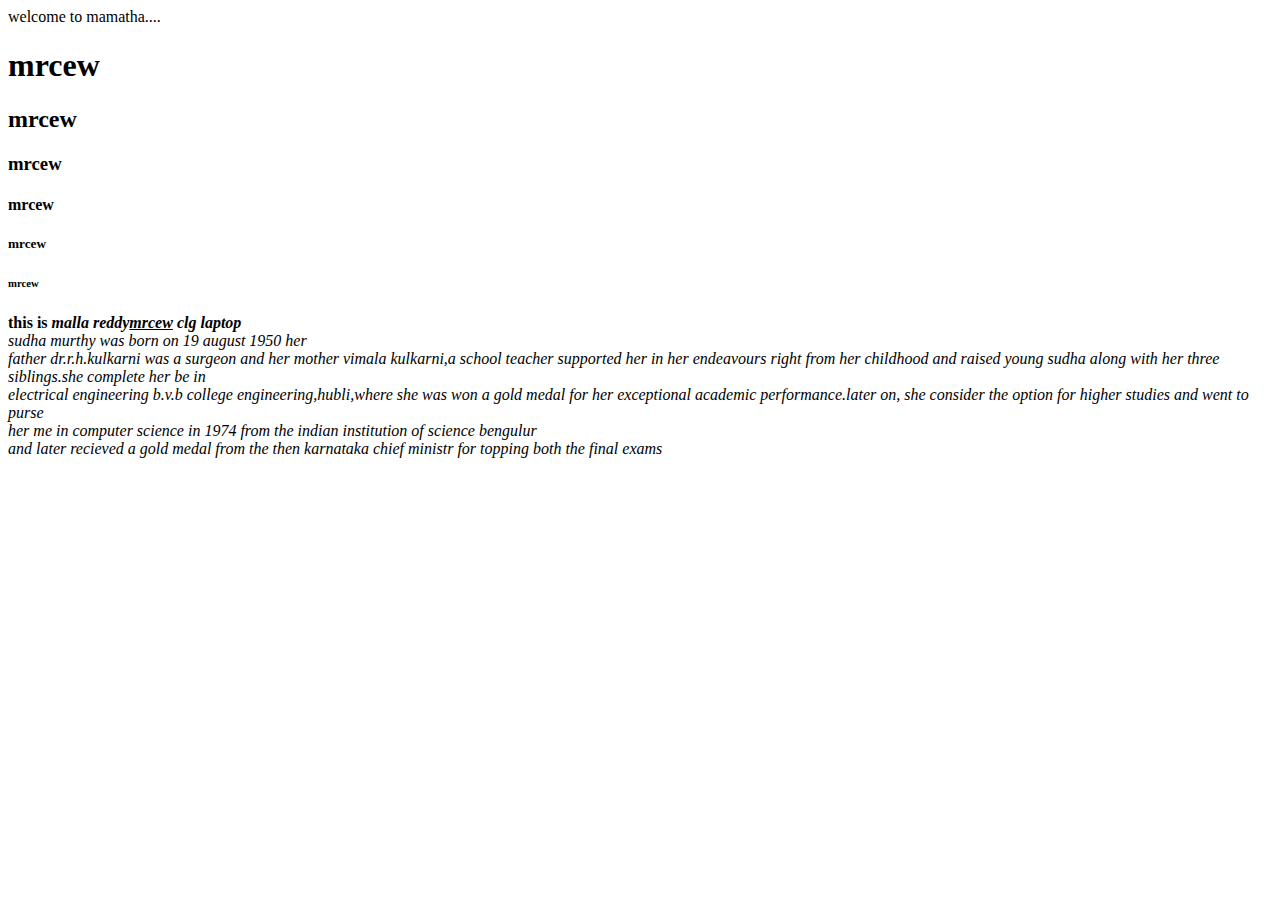
<file: index.html>
<hmtl>
        <head>
                <title>
        <mamatha(eee)-resume-profile
                </title>
                         <head>
                    <body>
                          
       <centre>
        welcome to mamatha....
        <centre>
                
<h1>mrcew</h1>
<h2>mrcew</h2>
<h3>mrcew</h3>
<h4>mrcew</h4>
<h5>mrcew</h5>
<h6>mrcew</h6>
<b>this is <i>malla reddy<i><u>mrcew</u> clg </b>
 <strong>
laptop
 </strong> 
 
<br>sudha murthy was born on 19 august 1950 her<br> father dr.r.h.kulkarni was a surgeon and her mother vimala kulkarni,a school teacher supported her in her endeavours right from her childhood and raised young sudha along with her three siblings.she complete her be in<br> electrical engineering b.v.b college engineering,hubli,where she was won a gold medal for her exceptional academic performance.later on, she consider the option for higher studies and went to purse <br>her me in computer science in 1974 from the indian institution of science bengulur<br> and later recieved a gold medal from the then karnataka chief ministr for topping both the final exams
</file>
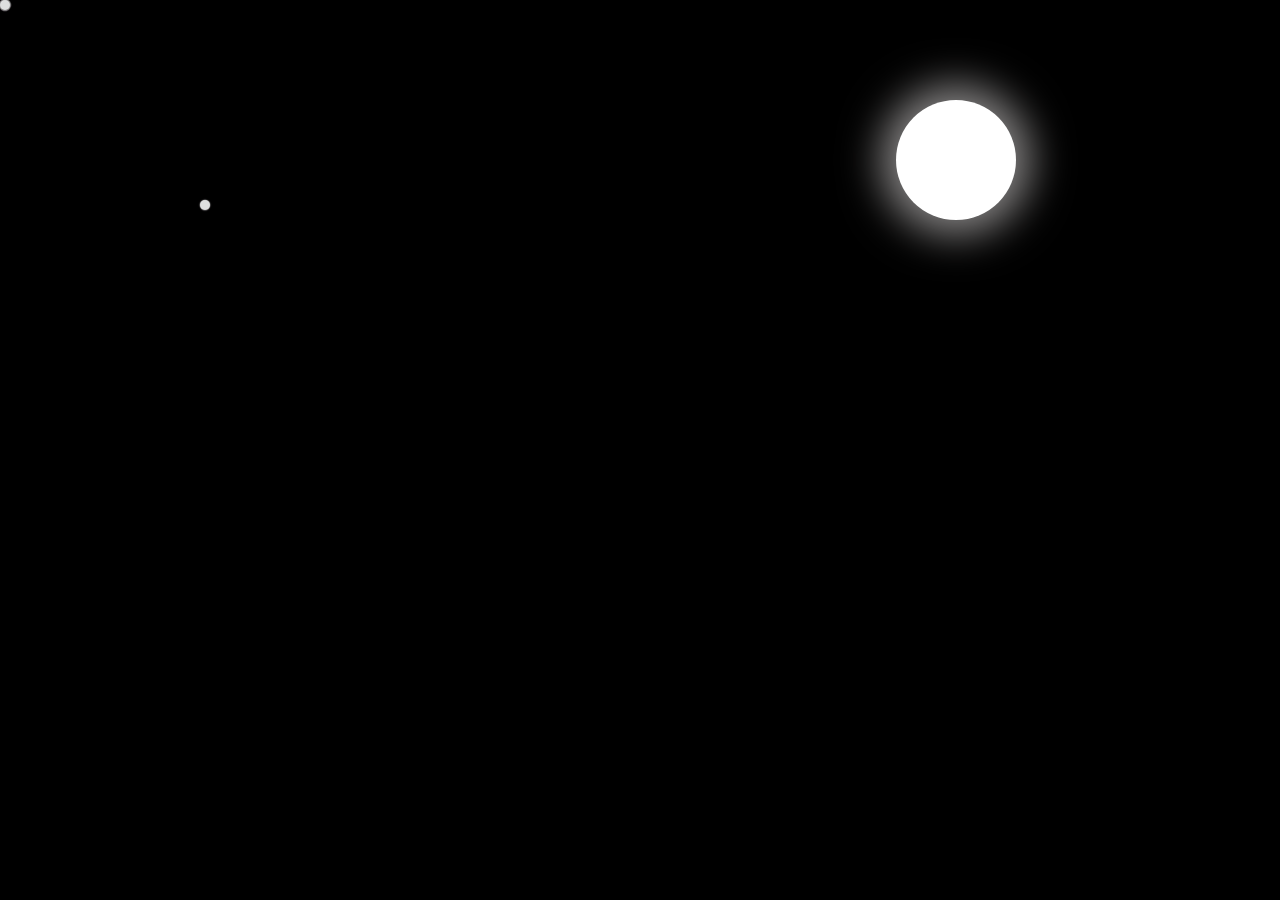
<file: sky.html>
<html>
    <head>
        <title>sky and moom at night time</title>
        <link href="./css/moon.css" type="text/css" rel="stylesheet">
    </head>
    <body>
        <div class="moon"></div>
        <div class="star" id="s1"></div>
        <div class="star" id="s2"></div>
        <div class="star" id="s3"></div>
        <div class="star" id="s4"></div>
        <div class="star" id="s5"></div>
        <div class="star" id="s6"></div>






    </body>
</html>
</file>
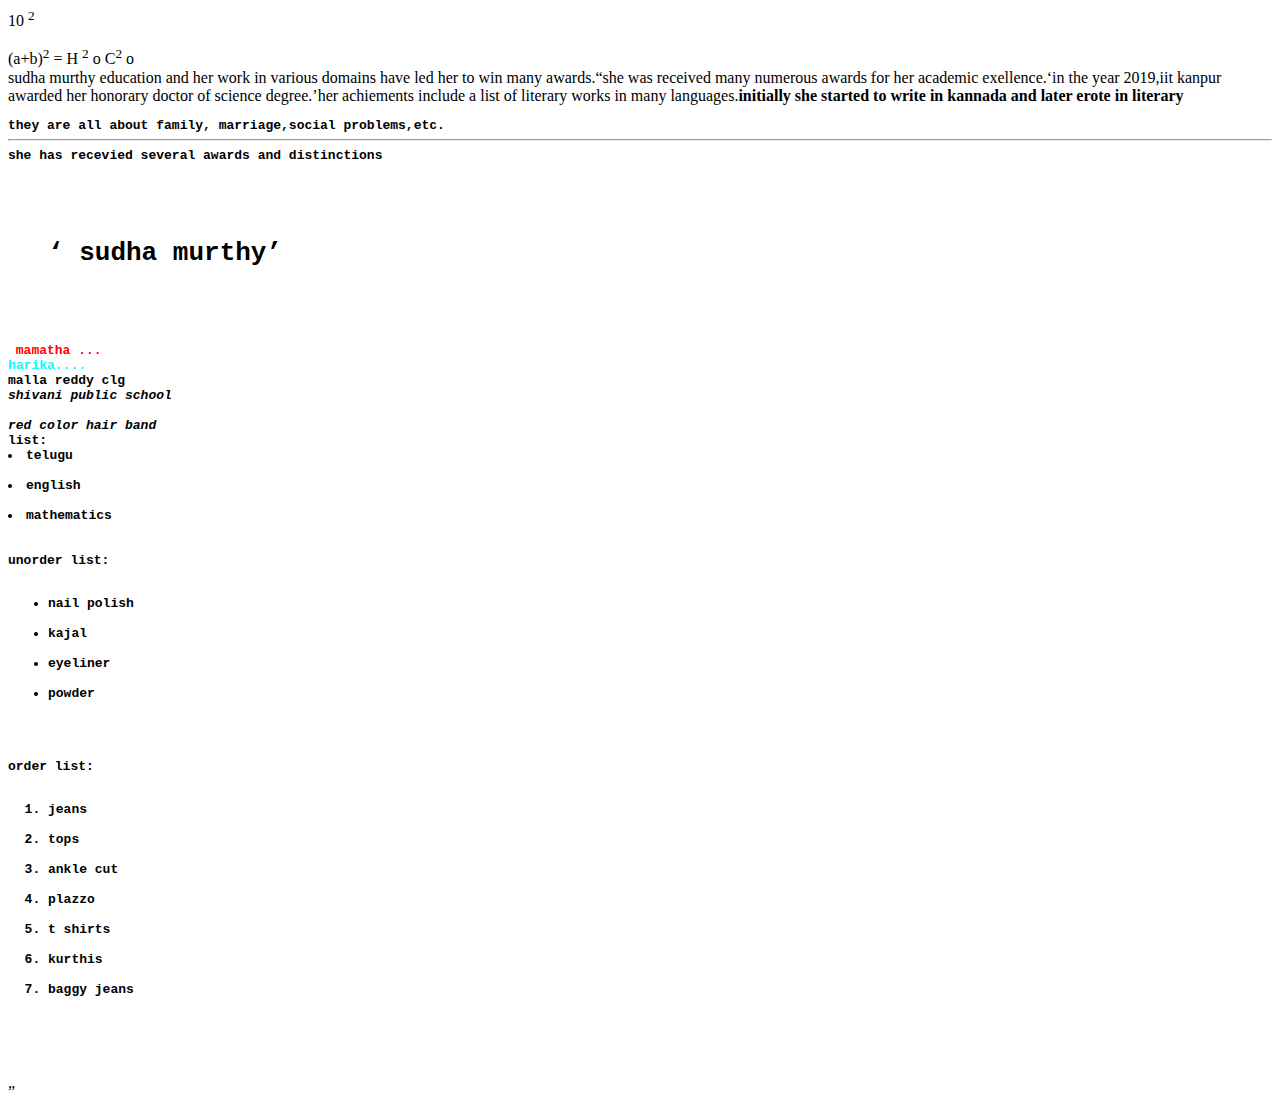
<file: welcome.html>
<html>
    <head>
        <title>
            this is my first web page
        </title>
    </head>

    <body>
        <p>
            10 <sup>2</sup> <p></p>
            (a+b)<sup>2</sup> =
H <sup>2</sup> o
 C<sup>2</sup> o   
   <br>sudha murthy education and her work in various domains have led her to win many awards.<q>she was received many numerous awards  
for her academic exellence.<q>in the year 2019,iit kanpur awarded her honorary doctor of science degree.</q>her achiements
include a list of literary works in many languages.<strong>initially she started to write in kannada and later erote in literary
    <pre>they are all about family, marriage,social problems,etc.</mark>
<hr>she has recevied several awards and distinctions 
<br>   <blockquote>
<h1><q> sudha murthy</q></h1>
</blockquote>

<span style="color:red" ;> mamatha ...</span>
<span style="color:aqua";>harika....</span>
<abbr>malla reddy clg</abbr>
<address>shivani public school</address>
<cite>red color hair band</cite>
list:
<li>telugu</li>
<li>english</li>
<li>mathematics</li>

unorder list:
<ul>
<li>nail polish</li>
<li>kajal</li>
<li>eyeliner</li>
<li>powder</li>        
</ul>

order list:
<ol>
<li>jeans</li>
<li>tops</li>
<li>ankle cut</li>
<li>plazzo</li>
<li>t shirts</li>
<li>kurthis</li>
<li>baggy jeans</li>
</ol>

    <title>
</file>
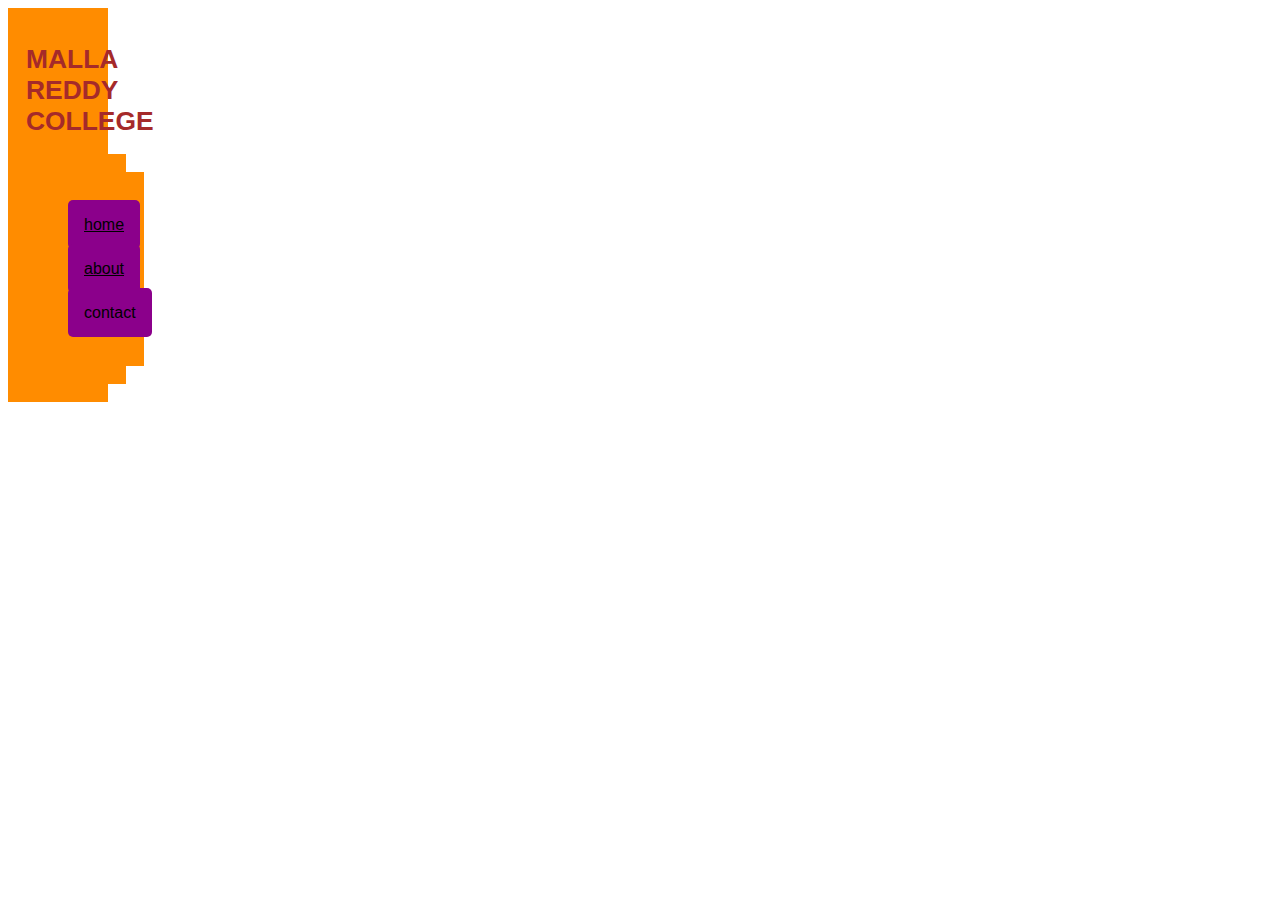
<file: New folder/about.html>
<html>
      <head>
            <title>
                about page
            </title>
          <style>
         div{text-align: center;
             color:black;
             background-color:darkorange ;
             font-family: 'Lucida Sans', 'Lucida Sans Regular', sans-serif;
             font-size:22px ;
             padding:18px;
             width:100px;
             box-sizing: border-box;
            }
           h1{ color:brown;
            font-size: larger; 
           }
           a{color:black;
             text-align: center;
             font-size: medium;
             padding:16px;
             margin:6px;
             border-radius:5px;
             width:100px;
             max-width:300px;
             background-color: darkmagenta;
             transition:background 0.3s
           }
            a:hover{background-color: black;
                    color:azure}


          </style>





      </head>
<body>
      <div class="app">
            <h1> MALLA REDDY COLLEGE </h1>
            <div class="menucomp">
            <div class=menucomp-links>
<br>
   <a href="home.html"> home </a> &nbsp;&nbsp;
   <a href="about.html"> about </a> &nbsp;&nbsp;
   <a herf="contact.html"> contact </a> &nbsp;&nbsp;
   
</div>
</div>
</div>



</body>








</html>
</file>
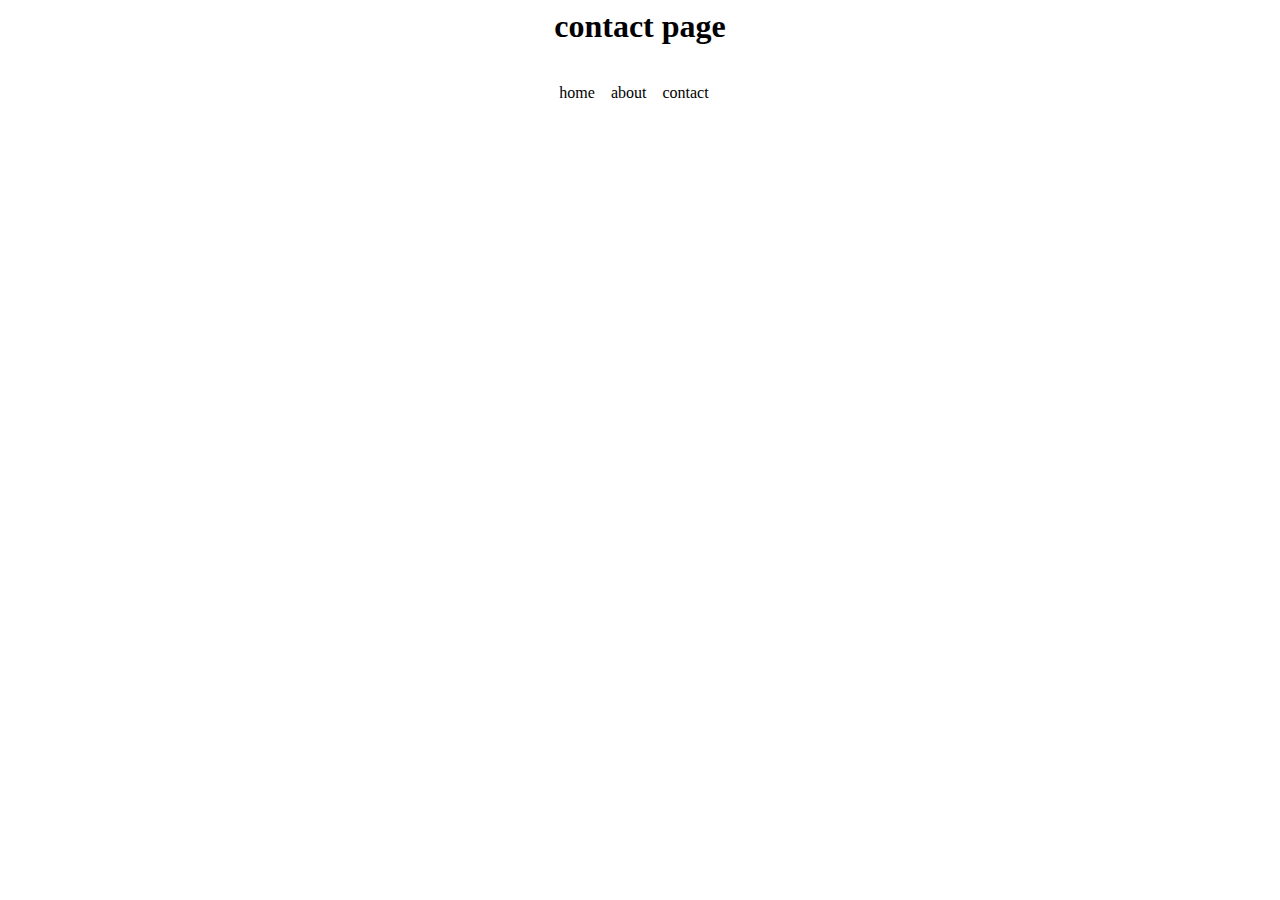
<file: New folder/contact.html>
<html>
<head>
    <title> 
        contact page
    </title>
</head>  
<body>
<center>
         <h1> contact page </h1>
<br>
     <a herf="home.html"> home </a> &nbsp;&nbsp;
     <a herf="about.html"> about </a> &nbsp;&nbsp;
     <a herf="contact.html"> contact </a> &nbsp;&nbsp;
</center>




</body>





</html>
</file>
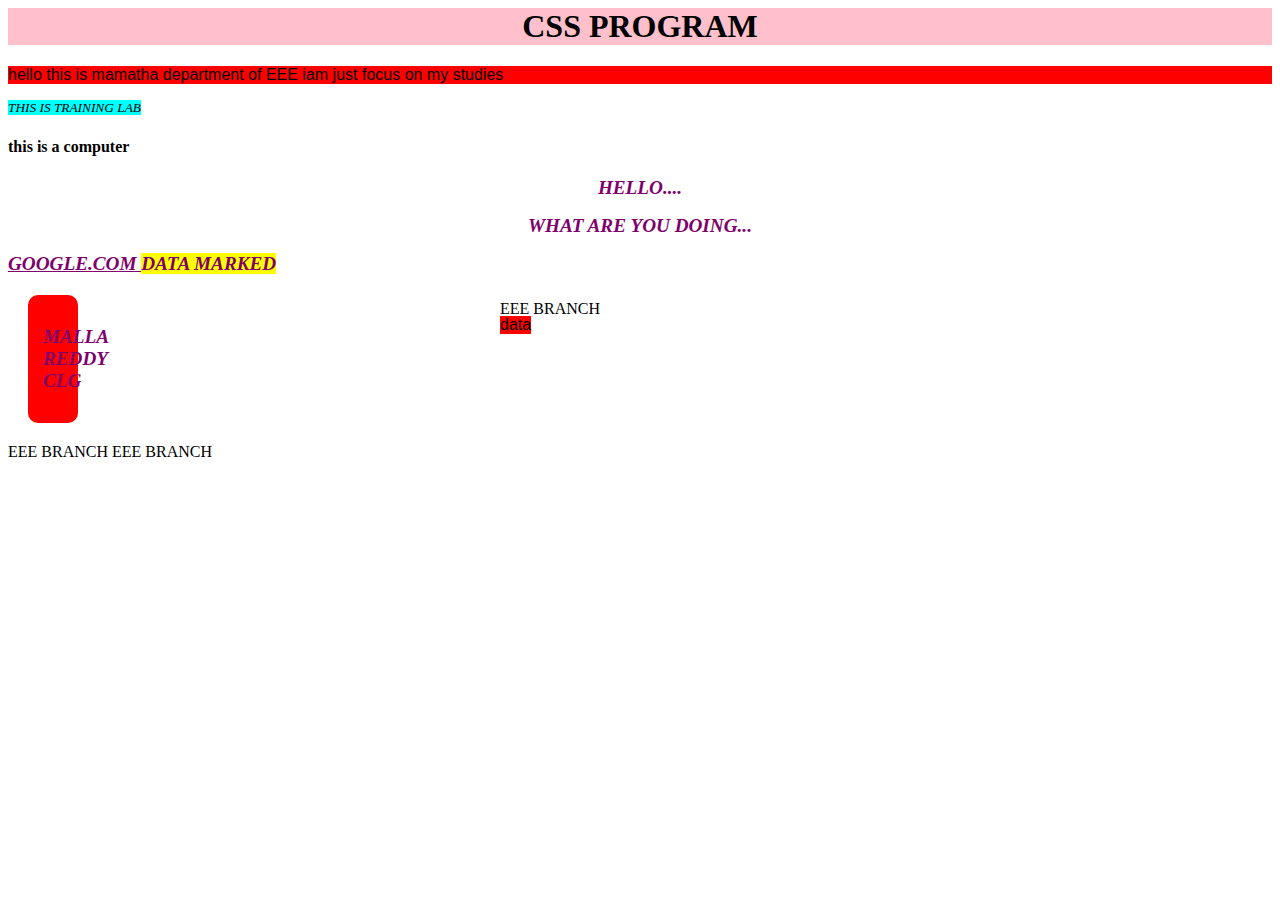
<file: New folder/cssprogram.html>
<html>
       <head>
           <title>css program </title>
         <!-- comment tag element -->
         <!-- this is a css program styles tag element day8-->
             <style>
          /* comment tag */
          /* element selector */
         h1 { background-color:pink;color:black;text-align:center;}

  p{  font-family: 'lucida sans','lucida sans regular','lucida grande','lucida sans unicode',geneva,vardana,sans-serif;
  font-size: medium;
   background-color:red;
    color:black;}
  #aboutid{ background-color: aqua;
    color:black:
    font-size:larger ;
    font-family:fantasy;
    font-style:italic}
  .mainclass    { background-color:greenyellow;
    color:pink;
    font-family:initial;
    font-size:25px;
    font-style: oblique;} 
  h3,h2,a,mark{ color: rgb(128, 0, 107);
    font-size: larger;
    font-family:fantasy;
    font-style: italic;
    font-weight:bold;
   line-hight:1.2;
   text-align: center;
   text-transform: uppercase;}
    div{ content:inherit;
        width:20px;
        padding:15px;
        border:6;
        margin:20px;
        background-color:red;
        color:black ;
        border-radius:10px}
       .inlines{
    display:inline;
    width: 200px;
    height: 100px;
    background-color: greenyellow;
       }
      .boxlines{
      display:inline-block;
      width: 200px;
      height: 100px;
      }
      .box{

        position:absolute;
        top: 300px;
        left: 500px;
      }








           </style>
       </head>
      <body>
        <h1> CSS PROGRAM </h1>
     <p>
    hello this is mamatha department of EEE
    iam just focus on my studies
     </p>
    <small id="aboutid">THIS IS TRAINING LAB</small>
    <h4 class="main">this is a computer </h4>
    <h2> hello....</h2>
    <h2> what are you doing...</h2>
    <a href="#"> google.com </a>
    <mark> data marked </mark>
      <div>
                            <h2> malla reddy  clg </h2>
      </div>
           <p class="box"> data </p>
        <span class="inline"> EEE BRANCH </span>
        <span class="boxinline"> EEE  BRANCH </span>
      
       <span class="box"> EEE BRANCH </span>





      </body>










 </html>
</file>
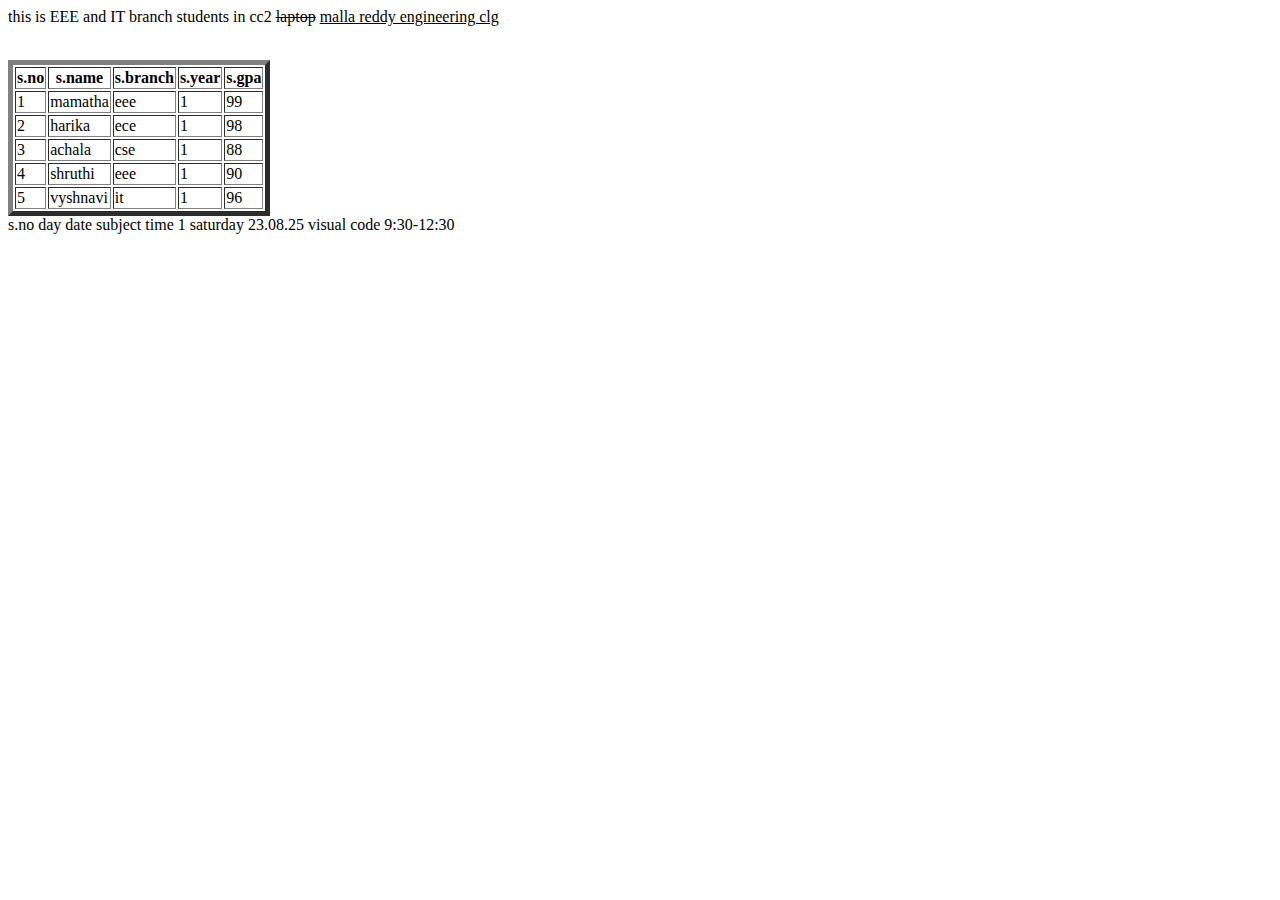
<file: New folder/day 4.html>
<html>
       <head>
             <title>day 4 html training</title>
       </head>
<body>
<p>
 this is EEE and IT branch students in cc2
 <del>laptop</del>
  <ins>malla reddy engineering clg</ins>
</p>
<br>
<table border="5">
      <Thead>
      <tr>
          <th>s.no   </th>
          <th>s.name   </th>
          <th>s.branch   </th>
          <th>s.year   </th>
          <th>s.gpa</th>
      </tr>  
    </Th>
      </Thead>
      <tr>
            <td> 1   </td>
            <td> mamatha  </td>
            <td> eee   </td>
            <td> 1  </td>
            <td> 99  </td>
      </tr>
            <td> 2 </td>
            <td> harika  </td>
            <td> ece  </td>
            <td> 1  </td>
            <td> 98  </td>
      <tr>
            <td> 3 </td>
            <td> achala  </td>
            <td> cse  </td>
            <td> 1 </td>
            <td> 88  </td>
      </tr>
            <td> 4 </td>
            <td> shruthi </td>
            <td> eee </td>
            <td> 1 </td>
            <td> 90 </td>
      <tr>
            <td> 5 </td>
            <td> vyshnavi </td>
            <td> it </td>
            <td> 1 </td>
            <td> 96 </td>
      </tr>
    </table border="2">
    <thead>
   <tr> 
        <th> s.no </th>
        <th> day </th>    
        <th> date </th>
        <th> subject </th>
        <th> time </th>
    </tr>
</th>
<thead>
<tbody>  
      <tr>
            <td> 1 </td>
            <td> saturday </td>
            <td> 23.08.25</td>
            <td> visual code </td>
            <td> 9:30-12:30</td>
      </tr>













</tbody>





</thead>



<html>
</file>
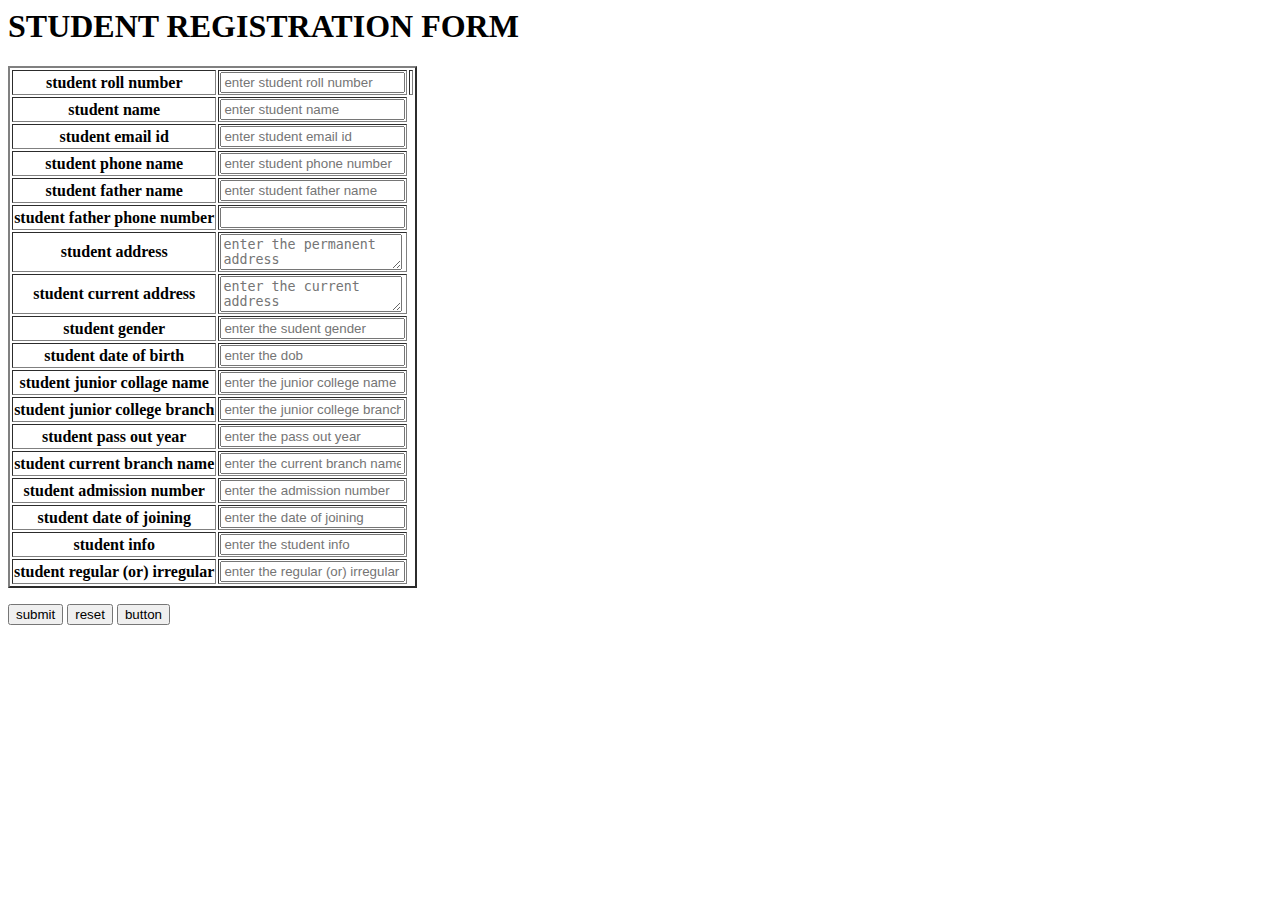
<file: New folder/student register.html>
<html>
    <head>
        <title>
            student register form
        </title>
    </head>
      <body>
        <centre>
            <h1> STUDENT REGISTRATION FORM </h1>
            <form action="#" method="post">
 <table border="2">
  <tbody>
  <tr>
        <th> student roll number</th>
        <td> <input type="text" name="student roll number" placeholder="enter student roll number" required><td>
  </tr>
    
         <th> student name </th>
            <td> <input type="text" name="student name" placeholder="enter student name" required></td>
         </tr>
         <th> student email id </th>
         <td><input type="text" name="student email id" placeholder="enter student email id" required></td>
         <tr>
         <th> student phone name </th>
         <td><input type="text" name="student phone number" placeholder="enter student phone number" required></td>
         </tr>
         <th> student father name </th>
         <td><input type="text" name="student father name" placeholder="enter student father name" required></td>
         <tr>
         <th> student father phone number</th>
         <td><input type="text" name="student father phone number" plceholder="enter student father phone number" required></td>
         </tr>
         <th> student address </th>
         <td><textarea value="permanent address" name="text" placeholder="enter the permanent address" required></textarea>
         <tr>
         <th> student current address </th>
         <td><textarea value="current address" name="text" placeholder="enter the current address" required></textarea></td>
         </tr>
         <th> student gender </th>
         <td><input type="text" name="gender" placeholder="enter the sudent gender" required></td>
         <tr>
         <th> student date of birth </th>
         <td><input type="text" name="dof" placeholder="enter the dob"required></td>
         <tr>
         <th> student junior collage name </th>
         <td><input type="text" name="junior college name" placeholder="enter the junior college name"required></td>
         </tr>
         <th> student junior college branch </th>
         <td><input type="text" name="junior college branch"placeholder="enter the junior college branch"required></td>
         <tr>
         <th> student pass out year </th>
         <td><input type="text" name="pass out year"placeholder="enter the pass out year"required></td>
         </tr>
         <th> student current branch name </th>
         <td><input type="text" name="current branch name"placeholder="enter the current branch name"required></td>
         <tr>
         <th> student admission number </th>
         <td><input type="text" name="admission number"placeholder="enter the admission number"required></td>
         </tr>
         <th> student date of joining </th>
         <td><input type="text" name="date of joining" placeholder="enter the date of joining"required></td>
         <tr>
         <th> student info </th>
         <td><input type="text" name="student info"placeholder="enter the student info"required></td>
         </tr>
         <th> student regular (or) irregular </th>
         <td><input type="text" name="regular(or)irregular"placeholder="enter the regular (or) irregular"required></td>
        </table>
    </form>
        
         <td><input type="submit" value="submit"></td>
         <td><input type="reset" value="reset"></td> 
         <td><input type="button" value="button"></td>
         









        



  </tbody> 







            </form>
        </centre>
      </body>






         
</html>
</file>
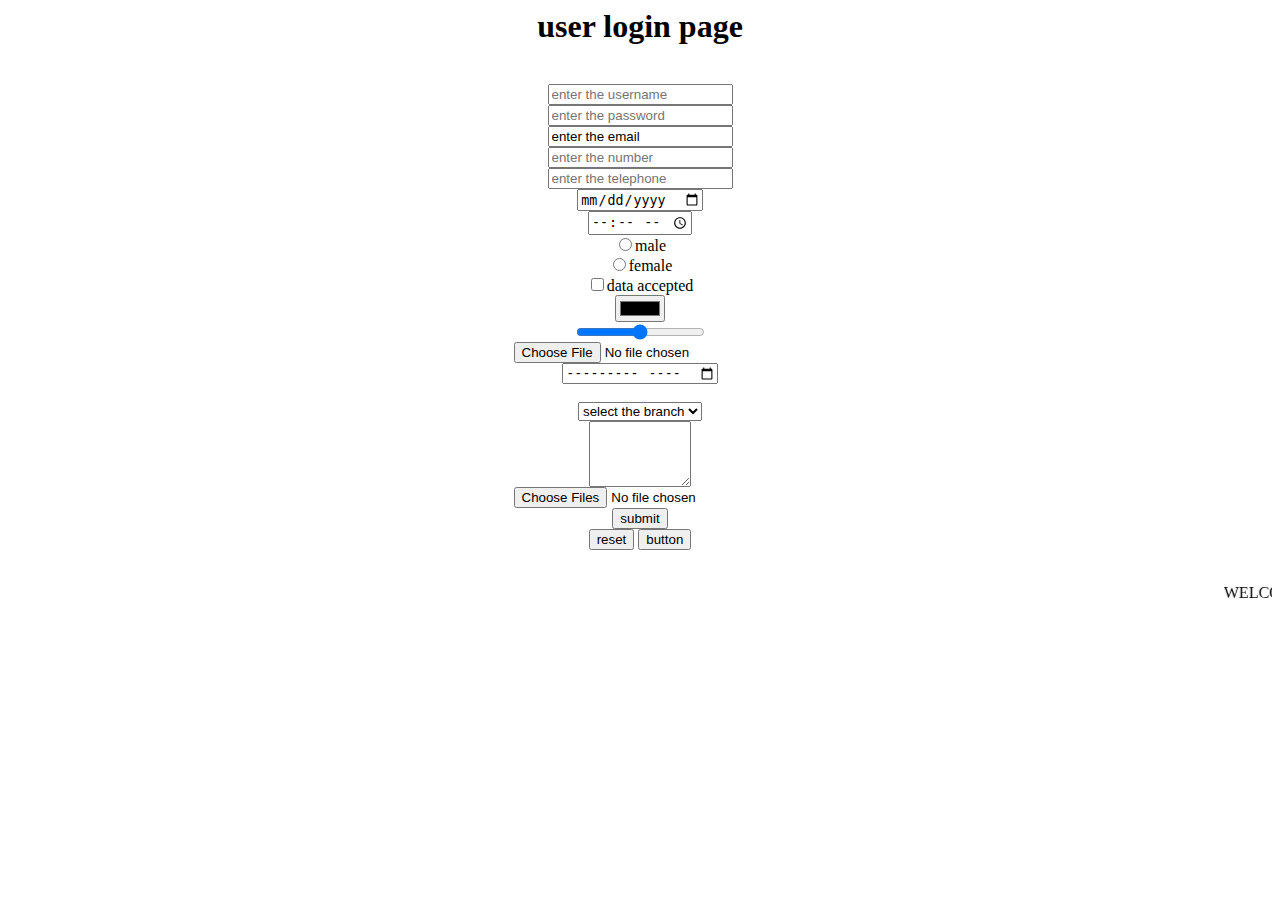
<file: New folder/user.html>
<html>
    <head>
        <title>
            user login form
        </title>
    </head>
      <body>
        <center>
    <h1>user login page</h1>
    <form action="#" method="post">
    <br>
    <input type="text" name="username" placeholder="enter the username" required><br>
    <input type="password" name="password"placeholder="enter the password" required><br>
    <input type="email" name="email"value="enter the email"required><br>
    <input type="number" name="number" placeholder="enter the number"required><br>
    <input type="tel" name="telephone" placeholder="enter the telephone" required><br>
    <input type="date" name="DOB" placeholder="enter the date of birth" required><br>
    <input type="time" name="time" placeholder="enter the dob" required><br>
    <input type="radio" name="gender" value="male" required>male<br>
    <input type="radio" name="gender" value="female" reuired>female<br>
    <input type="checkbox" name="data" value="accepted" required>data accepted<br>
    <input type="color" name="color" required><br>
    <input type="range" name="age" required><br>
    <input type="file" name="file" required><br>
    <input type="month" name="month" required>
    <input type="hidden" name="data" value="data" required><br>
    <br>
    <select name="branch" required>
    <option value=""> select the branch </option>    
       <option value="EEE"> EEE </option>
       <option value="ECE"> ECE </option>
       <option value="AIML"> AIML </option>
       <option value="CSE"> CSE </option>
       <option value="DS"> DS </option>
    </select>
     <br>

      <textarea name="address" cols="10" rows="4" required>
         
      </textarea>
    <br>

    <input type="file" name="file[]" multiple size="3" required><br>    
    <input type="submit" value="submit"><br>
    <input type="reset" value="reset"> 
    <input type="button" value="button"> 
        </center>
    <br>

    <marquee directions="right" behavior="scroll">
    WELCOME TO MRECW COLLEGE
    </marquee>



      </form>


      </body>








</html>
</file>
<file: css/moon.css>
body{
    background-color: black;
    margin: 0%;
    height: 100vh;
    overflow: hidden;
}
.moon{ 
    position: absolute;
    top: 100px;
    left: 70%;
    width: 120px;
    height: 120px;
    background-color: white;
    border-radius: 50%;
    box-shadow: 0 0 40px 15px rgb(136, 134, 134);
    animation-name: shadow-ani;
    animation-duration: 3s;
    animation-timing-function: ease-in-out;
    animation-direction: alternate;
}
@keyframes shadow-ani{
    from{box-shadow: 0 0 15px 9px rgb(138, 136, 136);}
    to{box-shadow: 0 0 60px 25px rgb(139, 138, 138);}
}
.star{
    position:absolute;
    width:10px;
    height:10px;
    background-color: rgb(221, 223, 223);
    border-radius: 50%;
    box-shadow: 0 0 1px 0.5px rgb(128, 127, 128);
}
#s1{
    top:200px;
    left:200px;
}
</file>
